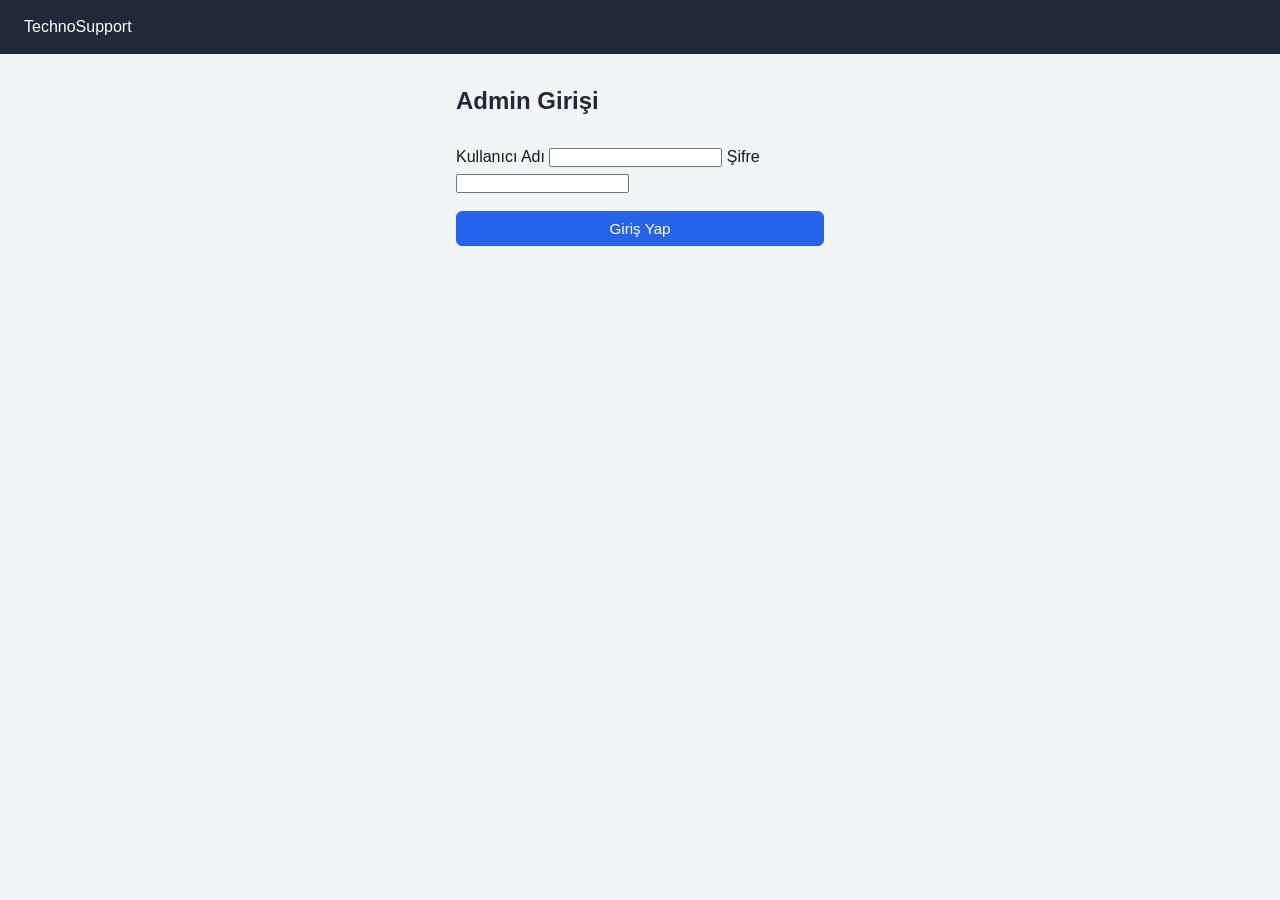
<file: admin.html>
<!DOCTYPE html>
<html lang="tr">
<head>
<meta charset="UTF-8">
<meta name="viewport" content="width=device-width, initial-scale=1.0">
<title>TechnoSupport — Admin Panel</title>
<link rel="stylesheet" href="style.css">
</head>
<body>

<!-- Admin üst bar -->
<div class="admin-topbar">
    <div class="brand" data-i18n-html="brand">Techno<span>Support</span></div>
    <div>
        <a href="index.html" class="btn btn-ghost" data-i18n="siteTitle">Siteye Dön</a>
        <button id="navLogoutBtn" class="btn btn-primary" data-i18n="navLogout" style="display:none;">Çıkış</button>
    </div>
</div>

<div class="admin-container">
    <h1 style="margin-bottom:16px; color:#1f2937;" data-i18n="adminTitle">Destek Talepleri — Yönetim Paneli</h1>

    <div style="display:flex; justify-content:space-between; align-items:center; margin-bottom:16px; flex-wrap:wrap; gap:10px;">
        <button id="adminRefresh" class="btn btn-primary" data-i18n="adminRefresh">Yenile</button>
        <span class="hint">Tüm destek talepleri burada listelenir. Yanıt yazabilir, talebi açabilir veya kapatabilirsiniz.</span>
    </div>

    <table class="admin-table">
        <thead>
            <tr>
                <th style="width:60px;">ID</th>
                <th data-i18n="from">Müşteri</th>
                <th data-i18n="subjectPlaceholder">Konu</th>
                <th style="width:140px;">Durum</th>
                <th style="width:260px;">İşlem</th>
            </tr>
        </thead>
        <tbody id="adminTicketList"></tbody>
    </table>
</div>

<script src="app.js"></script>
<script>
document.addEventListener('DOMContentLoaded', async () => {
    applyTheme();
    applyLang();

    const logoutBtn = document.getElementById('navLogoutBtn');
    if (!isAdminLoggedIn()) {
        // Giriş yapılmamışsa giriş formunu göster
        document.body.innerHTML = `
        <div class="admin-topbar">
            <div class="brand" data-i18n-html="brand">Techno<span>Support</span></div>
        </div>
        <div class="admin-container" style="max-width:400px;">
            <h2 style="margin-bottom:24px; color:#1f2937;" data-i18n="adminLogin">Admin Girişi</h2>
            <form id="adminLoginForm">
                <label data-i18n="adminUser">Kullanıcı Adı</label>
                <input type="text" id="loginUser" autocomplete="username" required>
                <label data-i18n="adminPass">Şifre</label>
                <input type="password" id="loginPass" autocomplete="current-password" required>
                <button type="submit" class="btn btn-primary" style="width:100%; margin-top:16px;" data-i18n="adminLoginBtn">Giriş Yap</button>
            </form>
        </div>
        `;
        applyLang();
        document.getElementById('adminLoginForm')?.addEventListener('submit', async e => {
            e.preventDefault();
            const user = document.getElementById('loginUser').value.trim();
            const pass = document.getElementById('loginPass').value.trim();
            const ok = await adminLogin(user, pass);
            if (ok) {
                location.reload();
            } else {
                alert('Kullanıcı adı veya şifre hatalı.');
            }
        });
        return;
    }

    // Zaten giriş yapmış
    if (logoutBtn) {
        logoutBtn.style.display = 'inline-block';
        logoutBtn.addEventListener('click', () => {
            adminLogout();
            location.href = 'admin.html';
        });
    }

    // i18n uygula
    const lang = localStorage['ts-lang'] || 'tr';
    document.querySelectorAll('[data-i18n]').forEach(el => {
        const k = el.getAttribute('data-i18n');
        if (FE_I18N[lang] && FE_I18N[lang][k]) el.textContent = FE_I18N[lang][k];
    });
    document.querySelectorAll('[data-i18n-placeholder]').forEach(el => {
        const k = el.getAttribute('data-i18n-placeholder');
        if (FE_I18N[lang] && FE_I18N[lang][k]) el.placeholder = FE_I18N[lang][k];
    });
    document.querySelectorAll('[data-i18n-html]').forEach(el => {
        const k = el.getAttribute('data-i18n-html');
        if (FE_I18N[lang] && FE_I18N[lang][k]) el.innerHTML = FE_I18N[lang][k];
    });

    const theme = localStorage['ts-theme'] || 'light';
    if (theme === 'light') document.body.classList.add('light');

    renderAdmin();
    document.getElementById('adminRefresh')?.addEventListener('click', renderAdmin);
});
</script>
</body>
</html>
</file>
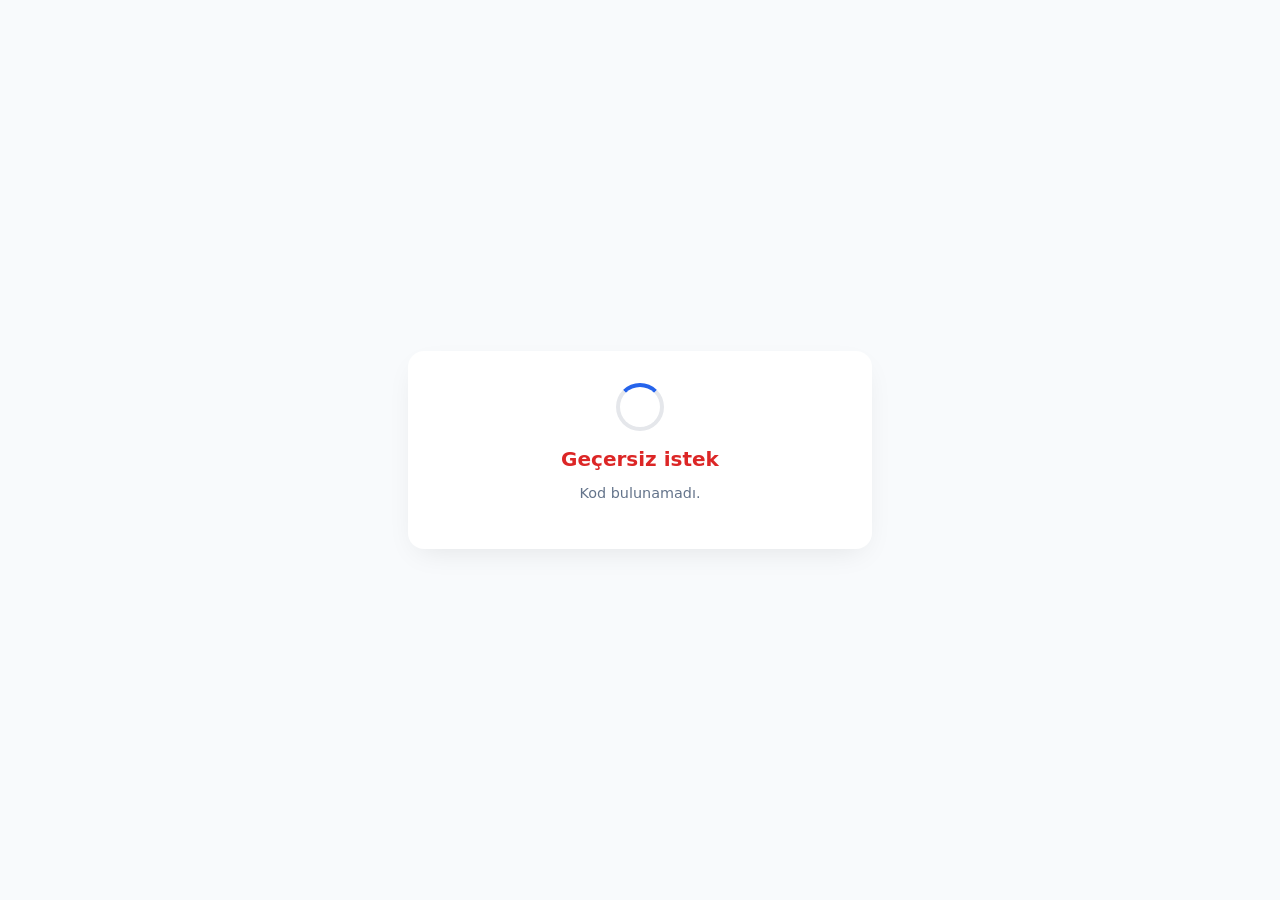
<file: oauth/callback.html>
<!DOCTYPE html>
<html lang="tr">
<head>
<meta charset="UTF-8">
<meta name="viewport" content="width=device-width, initial-scale=1.0">
<title>OAuth Callback - TechnoSupport</title>
<style>
    body { font-family: system-ui, sans-serif; background: #f8fafc; display: flex; flex-direction: column; align-items: center; justify-content: center; height: 100vh; margin: 0; }
    .card { background: white; padding: 2rem; border-radius: 1rem; box-shadow: 0 10px 30px -10px rgba(0,0,0,0.1); text-align: center; max-width: 400px; width: 100%; }
    .spinner { width: 40px; height: 40px; border: 4px solid #e5e7eb; border-top-color: #2563eb; border-radius: 50%; animation: spin 1s linear infinite; margin: 0 auto 1rem; }
    @keyframes spin { to { transform: rotate(360deg); } }
    h1 { color: #1e293b; font-size: 1.25rem; margin-bottom: 0.5rem; }
    p { color: #64748b; font-size: 0.9rem; margin-bottom: 1rem; }
    .success { color: #16a34a; font-weight: 600; }
    .error { color: #dc2626; font-weight: 600; }
</style>
</head>
<body>
<div class="card">
    <div class="spinner"></div>
    <h1 id="statusTitle">OAuth doğrulanıyor...</h1>
    <p id="statusMessage">Lütfen bekleyiniz, yönlendiriliyorsunuz...</p>
</div>

<script>
(function() {
    const params = new URLSearchParams(window.location.search);
    const code = params.get('code');
    const provider = params.get('provider') || 'google';
    const error = params.get('error');
    const errorDescription = params.get('error_description');

    const statusTitle = document.getElementById('statusTitle');
    const statusMessage = document.getElementById('statusMessage');

    if (error) {
        statusTitle.textContent = 'Hata';
        statusTitle.className = 'error';
        statusMessage.textContent = errorDescription || error;
        return;
    }

    if (!code) {
        statusTitle.textContent = 'Geçersiz istek';
        statusTitle.className = 'error';
        statusMessage.textContent = 'Kod bulunamadı.';
        return;
    }

    async function completeAuth() {
        try {
            const res = await fetch('https://fireeye-api.ereny116011.workers.dev/api/support/auth/' + provider, {
                method: 'POST',
                headers: { 'Content-Type': 'application/json' },
                body: JSON.stringify({ code })
            });
            const data = await res.json();

            if (data.success && data.token) {
                // Token'ı localStorage'a kaydet
                localStorage.setItem('fireeye_user', JSON.stringify({
                    token: data.token,
                    user: data.user
                }));

                statusTitle.textContent = 'Başarılı!';
                statusTitle.className = 'success';
                statusMessage.textContent = provider.charAt(0).toUpperCase() + provider.slice(1) + ' ile giriş yapıldı. Yönlendiriliyorsunuz...';

                // Ana pencereye mesaj gönder ve kapat
                if (window.opener) {
                    window.opener.postMessage({ type: 'oauth_success', provider, token: data.token }, window.location.origin);
                }

                setTimeout(() => {
                    if (window.opener) {
                        window.opener.location.reload();
                    }
                    window.close();
                }, 1500);
            } else {
                statusTitle.textContent = 'Giriş başarısız';
                statusTitle.className = 'error';
                statusMessage.textContent = data.message || 'Bilinmeyen hata';
            }
        } catch (e) {
            statusTitle.textContent = 'Bağlantı hatası';
            statusTitle.className = 'error';
            statusMessage.textContent = 'Sunucuya ulaşılamadı.';
        }
    }

    completeAuth();
})();
</script>
</body>
</html>
</file>
<file: style.css>
/* TechnoSupport — Statik site stilleri */
/* UTF-8, BOM yok, CRLF */

/* === Temel === */
* {
    box-sizing: border-box;
    margin: 0;
    padding: 0;
}

html {
    scroll-behavior: smooth;
}

body {
    font-family: 'Segoe UI', Tahoma, Geneva, Verdana, sans-serif;
    background: #f8f9fb;
    color: #333;
    line-height: 1.6;
    min-height: 100vh;
}

a {
    color: #2563eb;
    text-decoration: none;
}

button {
    cursor: pointer;
    font-family: inherit;
}

/* === Üst bar === */
.topbar {
    background: #fff;
    color: #1f2937;
    padding: 12px 24px;
    display: flex;
    justify-content: space-between;
    align-items: center;
    flex-wrap: wrap;
    gap: 12px;
    border-bottom: 1px solid #e5e7eb;
    position: sticky;
    top: 0;
    z-index: 50;
}

.topbar .brand {
    font-size: 1.25rem;
    font-weight: 700;
    letter-spacing: 0.3px;
    display: flex;
    align-items: center;
    gap: 8px;
}

.topbar .brand::before {
    content: '🔧';
    font-size: 1.5rem;
}

.topbar .brand span {
    color: #2563eb;
}

.topbar .actions {
    display: flex;
    gap: 10px;
    align-items: center;
}

.btn {
    padding: 8px 16px;
    border: 1px solid #d1d5db;
    border-radius: 6px;
    font-size: 0.95rem;
    font-weight: 500;
    background: #fff;
    color: #374151;
    transition: all 0.15s;
}

.btn:hover {
    border-color: #2563eb;
    color: #2563eb;
    background: #f3f4f6;
}

.btn-primary {
    background: #2563eb;
    color: #fff;
    border-color: #2563eb;
}

.btn-primary:hover {
    background: #1d4ed8;
    border-color: #1d4ed8;
}

.btn-ghost {
    background: transparent;
    border-color: #d1d5db;
    color: #374151;
}

.btn-ghost:hover {
    border-color: #2563eb;
    color: #2563eb;
    background: #f3f4f6;
}

.btn-danger {
    background: #fef2f2;
    border-color: #fecaca;
    color: #b91c1c;
}

.btn-danger:hover {
    background: #fee2e2;
    border-color: #fca5a5;
    color: #991b1b;
}

/* === Ana düzen === */
.container {
    max-width: 1000px;
    margin: 28px auto;
    padding: 0 16px;
}

/* === Sol panel: Destek talepleri === */
.left-panel {
    display: flex;
    flex-direction: column;
    gap: 16px;
}

.card {
    background: #fff;
    border-radius: 10px;
    padding: 22px;
    border: 1px solid #e5e7eb;
    box-shadow: 0 1px 3px rgba(0,0,0,0.04);
}

.card h2 {
    margin-bottom: 16px;
    font-size: 1.15rem;
    color: #111827;
    display: flex;
    align-items: center;
    gap: 8px;
}

.card h2::before {
    content: '📋';
    font-size: 1.4rem;
}

.card h2 .badge {
    background: #e5e7eb;
    color: #4b5563;
    font-size: 0.72rem;
    padding: 2px 8px;
    border-radius: 10px;
    margin-left: auto;
}

.ticket-form {
    display: flex;
    flex-direction: column;
    gap: 10px;
}

.ticket-form input,
.ticket-form textarea,
.ticket-form select {
    width: 100%;
    padding: 10px 12px;
    border: 1px solid #d1d5db;
    border-radius: 6px;
    font-size: 0.95rem;
    background: #fff;
}

.ticket-form input:focus,
.ticket-form textarea:focus {
    outline: none;
    border-color: #2563eb;
    box-shadow: 0 0 0 3px rgba(37,99,235,0.1);
}

.ticket-form textarea {
    min-height: 90px;
    resize: vertical;
}

.ticket-list {
    display: flex;
    flex-direction: column;
    gap: 8px;
}

.ticket-item {
    background: #fff;
    border: 1px solid #e5e7eb;
    border-radius: 8px;
    padding: 12px 14px;
    font-size: 0.92rem;
    cursor: pointer;
    transition: all 0.15s;
}

.ticket-item:hover {
    border-color: #2563eb;
    background: #f3f4f6;
    transform: translateX(3px);
}

.ticket-item strong {
    color: #111827;
}

.ticket-item .meta {
    font-size: 0.78rem;
    color: #6b7280;
    margin-top: 3px;
}

.empty {
    color: #9ca3af;
    font-style: italic;
    text-align: center;
    padding: 22px;
}

/* === AI Sohbet Penceresi (kapalı olarak başlar, sağdan çıkar) === */
.ai-chat-panel {
    position: fixed;
    top: 0;
    right: 0;
    width: 420px;
    height: 100vh;
    background: #fff;
    border-left: 1px solid #e5e7eb;
    box-shadow: -4px 0 20px rgba(0,0,0,0.08);
    display: flex;
    flex-direction: column;
    z-index: 90;
    transform: translateX(100%);
    transition: transform 0.3s cubic-bezier(0.25, 0.46, 0.45, 0.94);
}

.ai-chat-panel.open {
    transform: translateX(0);
}

.ai-chat-header {
    background: #f9fafb;
    color: #111827;
    padding: 14px 18px;
    font-weight: 700;
    font-size: 1rem;
    display: flex;
    justify-content: space-between;
    align-items: center;
    border-bottom: 1px solid #e5e7eb;
}

.ai-chat-title {
    flex: 1;
    display: flex;
    align-items: center;
    gap: 8px;
}

.ai-chat-title::before {
    content: '💬';
    font-size: 1.3rem;
}

.ai-chat-controls {
    display: flex;
    gap: 8px;
}

.ai-icon-btn {
    background: #f3f4f6;
    color: #374151;
    border: 1px solid #d1d5db;
    border-radius: 6px;
    width: 34px;
    height: 34px;
    font-size: 1rem;
    cursor: pointer;
    display: flex;
    align-items: center;
    justify-content: center;
    transition: all 0.15s;
}

.ai-icon-btn:hover {
    background: #e5e7eb;
    border-color: #9ca3af;
}

.ai-chat-body {
    flex: 1;
    overflow-y: auto;
    padding: 18px;
    display: flex;
    flex-direction: column;
    gap: 12px;
    background: #f9fafb;
}

.ai-msg {
    max-width: 85%;
    padding: 10px 14px;
    border-radius: 12px;
    font-size: 0.94rem;
    line-height: 1.55;
    animation: fadeIn 0.25s ease;
    box-shadow: 0 1px 2px rgba(0,0,0,0.04);
}

.ai-msg.user {
    align-self: flex-end;
    background: #2563eb;
    color: #fff;
    border-bottom-right-radius: 2px;
}

.ai-msg.ai {
    align-self: flex-start;
    background: #fff;
    color: #374151;
    border: 1px solid #e5e7eb;
    border-bottom-left-radius: 2px;
}

.ai-msg.system {
    align-self: center;
    font-size: 0.78rem;
    color: #9ca3af;
    background: transparent;
    padding: 3px 0;
    max-width: 100%;
    text-align: center;
    font-style: italic;
}

.ai-msg .meta {
    font-size: 0.7rem;
    opacity: 0.65;
    margin-top: 3px;
    display: block;
}

.ai-chat-footer {
    padding: 12px 18px;
    border-top: 1px solid #e5e7eb;
    background: #fff;
    display: flex;
    gap: 10px;
    box-shadow: 0 -2px 4px rgba(0,0,0,0.03);
}

.ai-chat-footer input {
    flex: 1;
    padding: 10px 14px;
    border: 1px solid #d1d5db;
    border-radius: 8px;
    font-size: 0.94rem;
    background: #fff;
    outline: none;
}

.ai-chat-footer input:focus {
    border-color: #2563eb;
    box-shadow: 0 0 0 3px rgba(37,99,235,0.08);
}

.ai-send-btn {
    padding: 10px 18px;
    background: #2563eb;
    color: #fff;
    border: none;
    border-radius: 8px;
    font-weight: 600;
    white-space: nowrap;
    transition: all 0.15s;
}

.ai-send-btn:hover {
    background: #1d4ed8;
}

.ai-send-btn:active {
    transform: scale(0.97);
}

@keyframes fadeIn {
    from { opacity: 0; transform: translateY(4px); }
    to { opacity: 1; transform: translateY(0); }
}

/* === AI Yuvarlak Buton (sabit, her zaman görünür) === */
.ai-bubble {
    position: fixed;
    bottom: 26px;
    right: 26px;
    width: 52px;
    height: 52px;
    background: #2563eb;
    color: #fff;
    border: none;
    border-radius: 50%;
    font-size: 1.6rem;
    cursor: pointer;
    box-shadow: 0 3px 10px rgba(37,99,235,0.3);
    z-index: 100;
    display: flex;
    align-items: center;
    justify-content: center;
    transition: all 0.2s cubic-bezier(0.34, 1.56, 0.64, 1);
}

.ai-bubble:hover {
    transform: scale(1.08);
    box-shadow: 0 5px 14px rgba(37,99,235,0.45);
}

.ai-bubble:active {
    transform: scale(0.92);
}

.ai-bubble-icon {
    font-size: 1.6rem;
}

.ai-bubble-dot {
    position: absolute;
    top: 7px;
    right: 7px;
    width: 9px;
    height: 9px;
    background: #f59e0b;
    border-radius: 50%;
    border: 2px solid #fff;
    display: none;
}

.ai-bubble-dot.active {
    display: block;
    animation: pulse 1.6s infinite;
}

@keyframes pulse {
    0% { transform: scale(0.8); opacity: 1; }
    50% { transform: scale(1.15); opacity: 0.75; }
    100% { transform: scale(0.8); opacity: 1; }
}

/* === Admin panel (admin.html) === */
.admin-topbar {
    background: #1f2937;
    color: #fff;
    padding: 14px 24px;
    display: flex;
    justify-content: space-between;
    align-items: center;
}

.admin-container {
    max-width: 1000px;
    margin: 28px auto;
    padding: 0 16px;
}

.admin-table {
    width: 100%;
    border-collapse: collapse;
    background: #fff;
    border-radius: 10px;
    overflow: hidden;
    box-shadow: 0 1px 3px rgba(0,0,0,0.04);
    border: 1px solid #e5e7eb;
}

.admin-table th,
.admin-table td {
    padding: 11px 14px;
    text-align: left;
    border-bottom: 1px solid #e5e7eb;
    font-size: 0.9rem;
}

.admin-table th {
    background: #f9fafb;
    color: #374151;
    font-weight: 600;
}

.admin-table tr:hover {
    background: #f9fafb;
}

.status-badge {
    padding: 3px 10px;
    border-radius: 10px;
    font-size: 0.74rem;
    font-weight: 600;
    text-transform: uppercase;
}

.status-open {
    background: #fef3c7;
    color: #92400e;
}

.status-closed {
    background: #d1fae5;
    color: #065f46;
}

.reply-box {
    margin-top: 8px;
    padding: 10px 14px;
    background: #f9fafb;
    border-radius: 6px;
    font-size: 0.88rem;
    color: #374151;
}

.reply-input {
    width: 100%;
    padding: 8px 12px;
    border: 1px solid #d1d5db;
    border-radius: 6px;
    margin-top: 6px;
    font-size: 0.9rem;
}

/* === Ayarlar modal === */
.modal {
    position: fixed;
    inset: 0;
    background: rgba(0,0,0,0.4);
    display: none;
    align-items: center;
    justify-content: center;
    z-index: 100;
    padding: 24px;
}

.modal.open {
    display: flex;
}

.modal-content {
    background: #fff;
    border-radius: 10px;
    padding: 22px;
    width: 100%;
    max-width: 520px;
    box-shadow: 0 4px 16px rgba(0,0,0,0.12);
    border: 1px solid #e5e7eb;
}

.modal-content h3 {
    margin-bottom: 14px;
    color: #111827;
    font-weight: 700;
    font-size: 1.1rem;
}

.modal-content label {
    display: block;
    margin-bottom: 6px;
    font-weight: 600;
    font-size: 0.88rem;
    color: #374151;
}

.modal-content input,
.modal-content select {
    width: 100%;
    padding: 9px 12px;
    border: 1px solid #d1d5db;
    border-radius: 6px;
    margin-bottom: 14px;
    font-size: 0.94rem;
    background: #fff;
}

.modal-content input:focus,
.modal-content select:focus {
    outline: none;
    border-color: #2563eb;
    box-shadow: 0 0 0 3px rgba(37,99,235,0.08);
}

.modal-actions {
    display: flex;
    justify-content: flex-end;
    gap: 10px;
    margin-top: 16px;
}

/* === Yardımcı === */
.hint {
    font-size: 0.82rem;
    color: #6b7280;
    margin-top: 5px;
}

.alert {
    padding: 10px 14px;
    border-radius: 6px;
    margin-bottom: 16px;
    font-size: 0.92rem;
    border: 1px solid #e5e7eb;
}

.alert-error {
    background: #fef2f2;
    color: #b91c1c;
    border-color: #fecaca;
}

.alert-success {
    background: #f0fdf4;
    color: #166534;
    border-color: #bbf7d0;
}

/* Tema geçişi */
body.light {
    background: #f3f4f6;
    color: #111827;
}
body.light .card,
body.light .ticket-item {
    background: #fff;
}

/* Mobil uyumluluk */
@media (max-width: 600px) {
    .ai-chat-panel {
        width: 100vw;
    }
    .container {
        padding: 0 12px;
    }
    .card {
        padding: 16px;
    }
}
</file>
